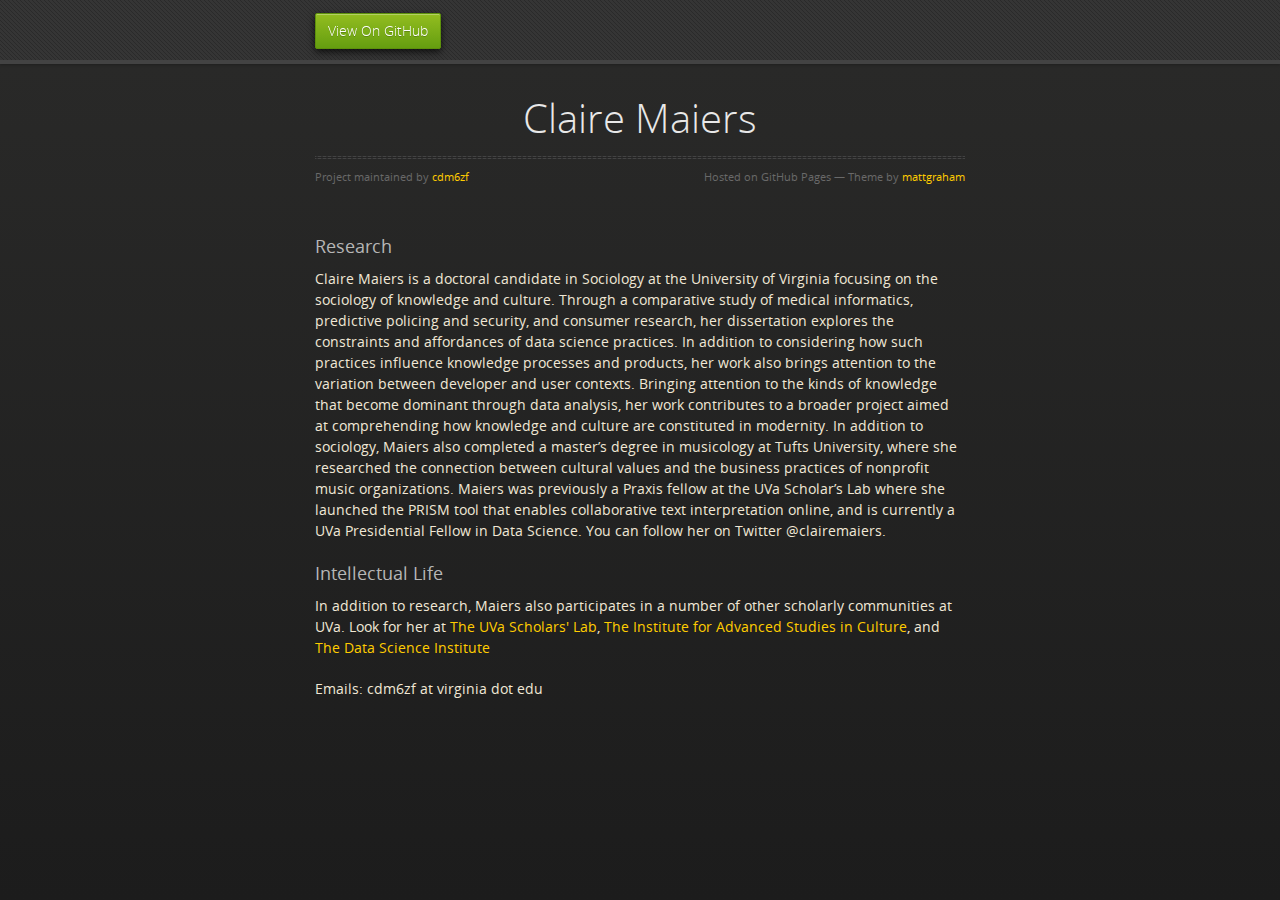
<file: index.html>
<!doctype html>
<html>
  <head>
    <meta charset="utf-8">
    <meta http-equiv="X-UA-Compatible" content="chrome=1">
    <title>Cdm6zf.GitHub.com by cdm6zf</title>
    <link rel="stylesheet" href="stylesheets/styles.css">
    <link rel="stylesheet" href="stylesheets/github-dark.css">
    <script src="https://ajax.googleapis.com/ajax/libs/jquery/1.7.1/jquery.min.js"></script>
    <script src="javascripts/respond.js"></script>
    <!--[if lt IE 9]>
      <script src="//html5shiv.googlecode.com/svn/trunk/html5.js"></script>
    <![endif]-->
    <!--[if lt IE 8]>
    <link rel="stylesheet" href="stylesheets/ie.css">
    <![endif]-->
    <meta name="viewport" content="width=device-width, initial-scale=1, user-scalable=no">

  </head>
  <body>
      <div id="header">
        <nav>
          <li class="fork"><a href="https://github.com/cdm6zf">View On GitHub</a></li>
        </nav>
      </div><!-- end header -->

    <div class="wrapper">

      <section>
        <div id="title">
          <h1>Claire Maiers</h1>
          <p></p>
          <hr>
          <span class="credits left">Project maintained by <a href="https://github.com/cdm6zf">cdm6zf</a></span>
          <span class="credits right">Hosted on GitHub Pages &mdash; Theme by <a href="https://twitter.com/michigangraham">mattgraham</a></span>
        </div>

        <h3>
<a id="welcome-to-github-pages" class="anchor" href="#welcome-to-github-pages" aria-hidden="true"><span class="octicon octicon-link"></span></a>Research</h3>

<p>Claire Maiers is a doctoral candidate in Sociology at the University of Virginia focusing on the sociology of knowledge and culture.  Through a comparative study of medical informatics, predictive policing and security, and consumer research, her dissertation explores the constraints and affordances of data science practices.  In addition to considering how such practices influence knowledge processes and products, her work also brings attention to the variation between developer and user contexts. Bringing attention to the kinds of knowledge that become dominant through data analysis, her work contributes to a broader project aimed at comprehending how knowledge and culture are constituted in modernity.  In addition to sociology, Maiers also completed a master’s degree in musicology at Tufts University, where she researched the connection between cultural values and the business practices of nonprofit music organizations.  Maiers was previously a Praxis fellow at the UVa Scholar’s Lab where she launched the PRISM tool that enables collaborative text interpretation online, and is currently a UVa Presidential Fellow in Data Science.  You can follow her on Twitter @clairemaiers.</p>

<h3>
<a id="designer-templates" class="anchor" href="#designer-templates" aria-hidden="true"><span class="octicon octicon-link"></span></a>Intellectual Life</h3>

<p>In addition to research, Maiers also participates in a number of other scholarly communities at UVa.  Look for her at <a href="http://scholarslab.org/people/claire-maiers/" class="slab">The UVa Scholars' Lab</a>, <a href="http://www.iasc-culture.org/" class="iasc">The Institute for Advanced Studies in Culture</a>, and <a href="http://dsi.virginia.edu/" class="dsi">The Data Science Institute</a> </p>
<p> Emails: cdm6zf at virginia dot edu</p>
      </section>

    </div>
    <!--[if !IE]><script>fixScale(document);</script><![endif]-->
    
  </body>
</html>
</file>
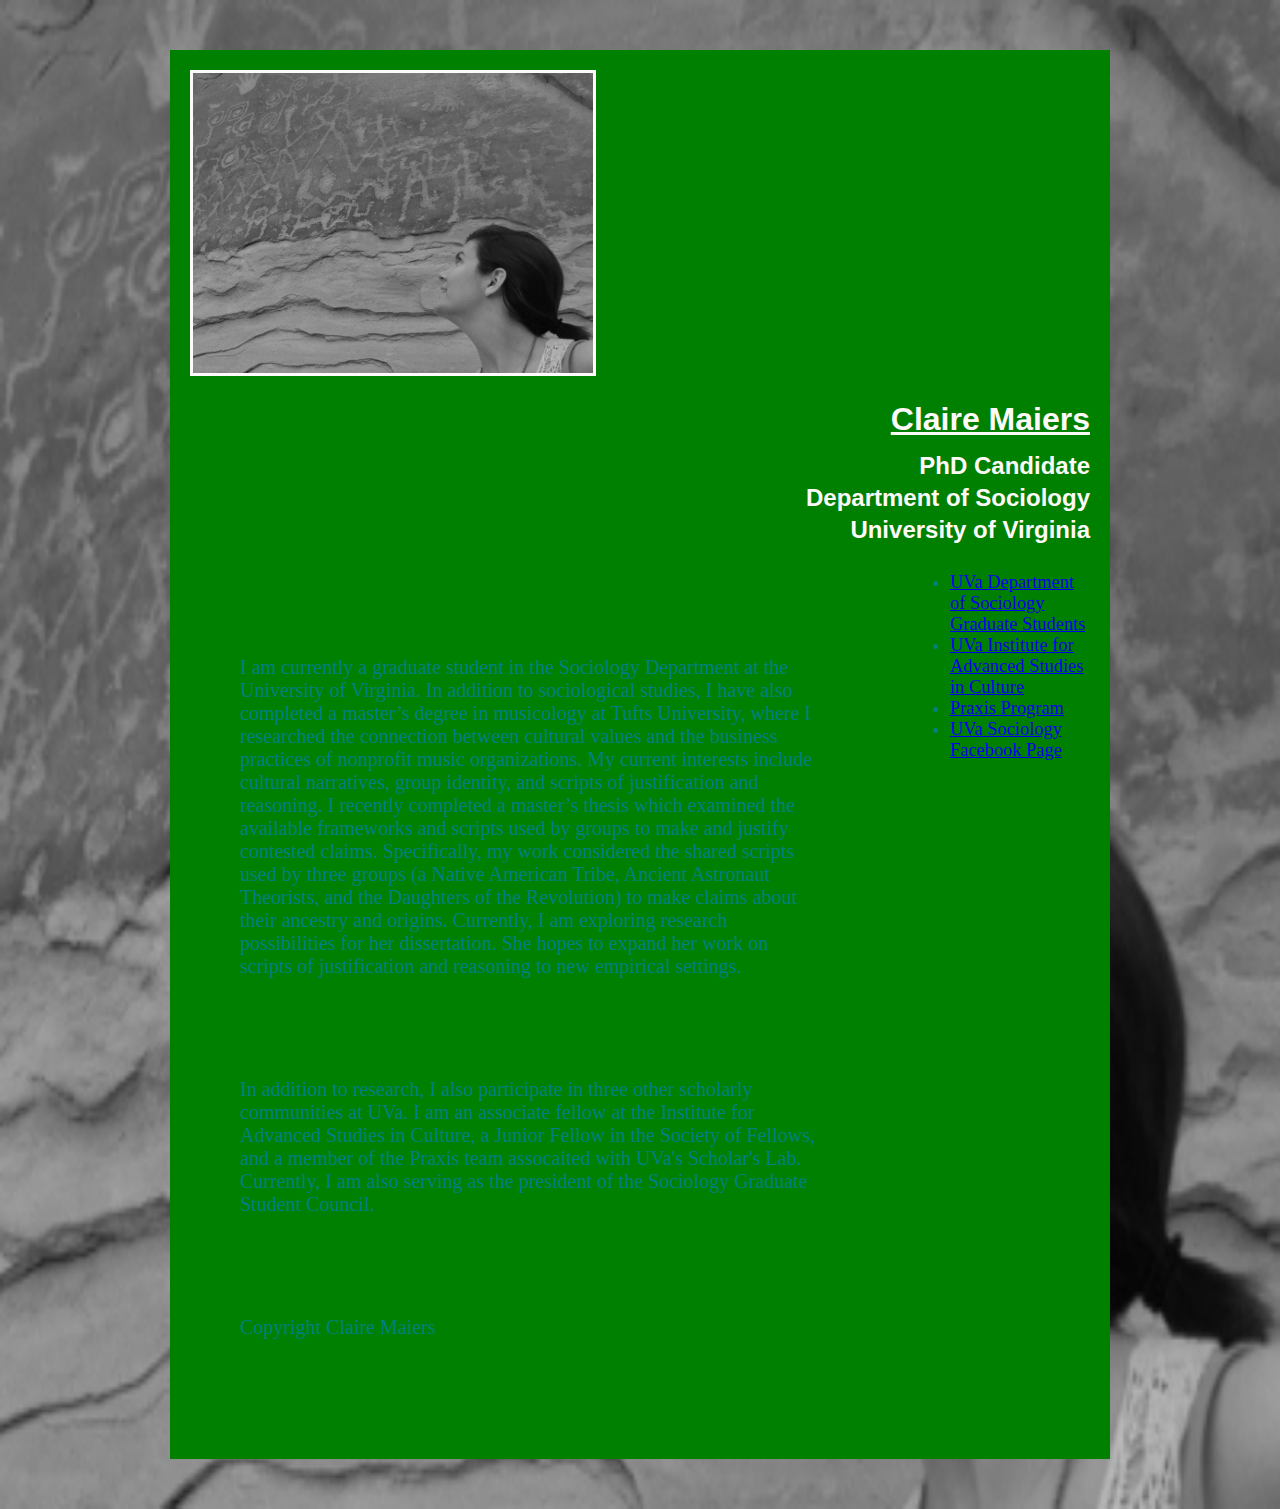
<file: draftindex.html>
<!DOCTYPE html>
<html>
<head>
<meta charset="utf-8" />
<title> Claire Maiers</title>
<link rel="stylesheet" href="style.css">

</head>

	
<header role="banner">
<img src="mepic xsmall.jpg" alt="profile picture"/> 
<h1>Claire Maiers</h1>
<h2> PhD Candidate</h2>
<h2> Department of Sociology</h2>
<h2> University of Virginia</h2>

</header>

<div id="primary">


<p>I am currently a graduate student in the Sociology Department at the University of Virginia. In addition to sociological studies, I have also completed a master’s degree in musicology at Tufts University, where I researched the connection between cultural values and the business practices of nonprofit music organizations. My current interests include cultural narratives, group identity, and scripts of justification and reasoning. I recently completed a master’s thesis which examined the available frameworks and scripts used by groups to make and justify contested claims. Specifically, my work considered the shared scripts used by three groups (a Native American Tribe, Ancient Astronaut Theorists, and the Daughters of the Revolution) to make claims about their ancestry and origins. Currently, I am exploring research possibilities for her dissertation. She hopes to expand her work on scripts of justification and reasoning to new empirical settings.</p>  

<p>In addition to research, I also participate in three other scholarly communities at UVa.  I am an associate fellow at the Institute for Advanced Studies in Culture, a Junior Fellow in the Society of Fellows, and a member of the Praxis team assocaited with UVa's Scholar's Lab.  Currently, I am also serving as the president of the Sociology Graduate Student Council. </p>
</div>


 
<div id="secondary">
<ul>
<li><a id="htm#m" href=http://www.virginia.edu/sociology/peopleofsociology/graduatestudents.htm>UVa Department of Sociology Graduate Students</a>
<li><a href=http://www.iasc-culture.org/people_fellow.php?ID=111>UVa Institute for Advanced Studies in Culture</a>  
<li><a href=http://praxis.scholarslab.org/people.html>Praxis Program</a>
<li><a href=https://www.facebook.com/uvasociology>UVa Sociology Facebook Page</a>
</div>

<footer role="contentinfo">
    	<p>Copyright Claire Maiers</p>

    </footer>
</body>
</html>
</file>
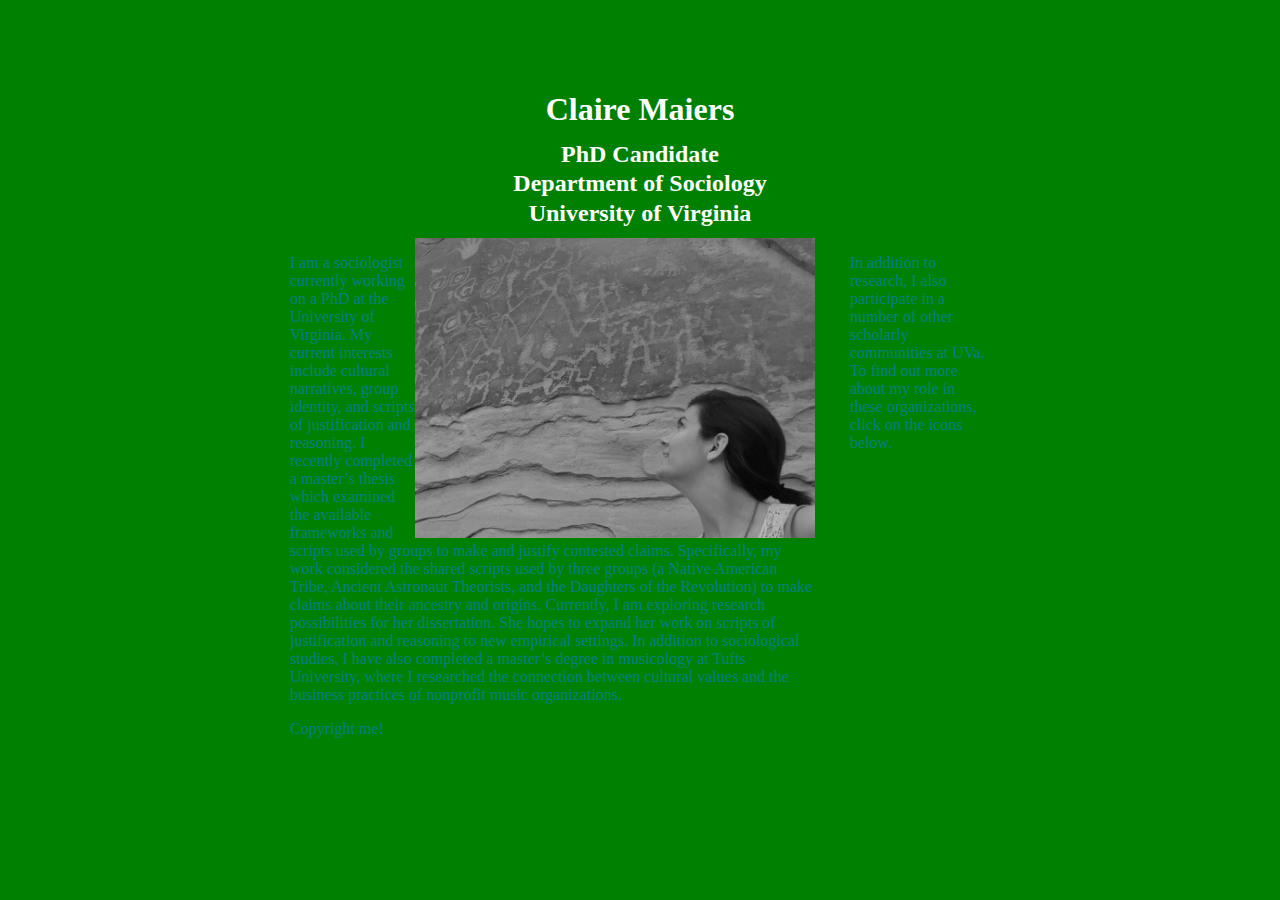
<file: playindex.html>
<!DOCTYPE HTML>
<html>
<head>
  <meta charset="utf-8">

  <title>CSS Layout</title>

  <style type="text/css" media="screen">

  html {background-color: green;}
body {
	width: 700px; 
	margin: 50px auto;
	background-color: green;
	padding: 20px;}

	#primary {
		width: 75%;
		float:left;}

	#secondary {width:20%; float:right;}
	footer {
		display:block; 
		clear: both;
	}
#header {float:center;}
h1 {text-align:center; color: white;}
h2 {text-align:center; color: white; line-height:40%;}
p {color: teal;}

  </style>

<body>
</head>

  <header role="banner"> 
  	<h1>Claire Maiers</h1>
<h2> PhD Candidate</h2>
<h2> Department of Sociology</h2>
<h2> University of Virginia</h2>
  </header>


    <div id="primary"> 
    	<img src="mepic xsmall.jpg" alt="profile picture" align="right" />
    	<p>I am a sociologist currently working on a PhD at the University of Virginia. My current interests include cultural narratives, group identity, and scripts of justification and reasoning. I recently completed a master’s thesis which examined the available frameworks and scripts used by groups to make and justify contested claims. Specifically, my work considered the shared scripts used by three groups (a Native American Tribe, Ancient Astronaut Theorists, and the Daughters of the Revolution) to make claims about their ancestry and origins. Currently, I am exploring research possibilities for her dissertation. She hopes to expand her work on scripts of justification and reasoning to new empirical settings.  In addition to sociological studies, I have also completed a master’s degree in musicology at Tufts University, where I researched the connection between cultural values and the business practices of nonprofit music organizations. </p>  

    </div>

    <div id="secondary">
    	<p>In addition to research, I also participate in a number of other scholarly communities at UVa.  To find out more about my role in these organizations, click on the icons below. </p>

    	

    

    </div>

    <footer role="contentinfo">
    	<p>Copyright me!</p>

    </footer>
</body>
</html>
</file>
<file: stylesheets/styles.css>
@font-face {
  font-family: 'OpenSansLight';
  src: url("../fonts/OpenSans-Light-webfont.eot");
  src: url("../fonts/OpenSans-Light-webfont.eot?#iefix") format("embedded-opentype"), url("../fonts/OpenSans-Light-webfont.woff") format("woff"), url("../fonts/OpenSans-Light-webfont.ttf") format("truetype"), url("../fonts/OpenSans-Light-webfont.svg#OpenSansLight") format("svg");
  font-weight: normal;
  font-style: normal;
}

@font-face {
  font-family: 'OpenSansLightItalic';
  src: url("../fonts/OpenSans-LightItalic-webfont.eot");
  src: url("../fonts/OpenSans-LightItalic-webfont.eot?#iefix") format("embedded-opentype"), url("../fonts/OpenSans-LightItalic-webfont.woff") format("woff"), url("../fonts/OpenSans-LightItalic-webfont.ttf") format("truetype"), url("../fonts/OpenSans-LightItalic-webfont.svg#OpenSansLightItalic") format("svg");
  font-weight: normal;
  font-style: normal;
}

@font-face {
  font-family: 'OpenSansRegular';
  src: url("../fonts/OpenSans-Regular-webfont.eot");
  src: url("../fonts/OpenSans-Regular-webfont.eot?#iefix") format("embedded-opentype"), url("../fonts/OpenSans-Regular-webfont.woff") format("woff"), url("../fonts/OpenSans-Regular-webfont.ttf") format("truetype"), url("../fonts/OpenSans-Regular-webfont.svg#OpenSansRegular") format("svg");
  font-weight: normal;
  font-style: normal;
  -webkit-font-smoothing: antialiased;
}

@font-face {
  font-family: 'OpenSansItalic';
  src: url("../fonts/OpenSans-Italic-webfont.eot");
  src: url("../fonts/OpenSans-Italic-webfont.eot?#iefix") format("embedded-opentype"), url("../fonts/OpenSans-Italic-webfont.woff") format("woff"), url("../fonts/OpenSans-Italic-webfont.ttf") format("truetype"), url("../fonts/OpenSans-Italic-webfont.svg#OpenSansItalic") format("svg");
  font-weight: normal;
  font-style: normal;
  -webkit-font-smoothing: antialiased;
}

@font-face {
  font-family: 'OpenSansSemibold';
  src: url("../fonts/OpenSans-Semibold-webfont.eot");
  src: url("../fonts/OpenSans-Semibold-webfont.eot?#iefix") format("embedded-opentype"), url("../fonts/OpenSans-Semibold-webfont.woff") format("woff"), url("../fonts/OpenSans-Semibold-webfont.ttf") format("truetype"), url("../fonts/OpenSans-Semibold-webfont.svg#OpenSansSemibold") format("svg");
  font-weight: normal;
  font-style: normal;
  -webkit-font-smoothing: antialiased;
}

@font-face {
  font-family: 'OpenSansSemiboldItalic';
  src: url("../fonts/OpenSans-SemiboldItalic-webfont.eot");
  src: url("../fonts/OpenSans-SemiboldItalic-webfont.eot?#iefix") format("embedded-opentype"), url("../fonts/OpenSans-SemiboldItalic-webfont.woff") format("woff"), url("../fonts/OpenSans-SemiboldItalic-webfont.ttf") format("truetype"), url("../fonts/OpenSans-SemiboldItalic-webfont.svg#OpenSansSemiboldItalic") format("svg");
  font-weight: normal;
  font-style: normal;
  -webkit-font-smoothing: antialiased;
}

@font-face {
  font-family: 'OpenSansBold';
  src: url("../fonts/OpenSans-Bold-webfont.eot");
  src: url("../fonts/OpenSans-Bold-webfont.eot?#iefix") format("embedded-opentype"), url("../fonts/OpenSans-Bold-webfont.woff") format("woff"), url("../fonts/OpenSans-Bold-webfont.ttf") format("truetype"), url("../fonts/OpenSans-Bold-webfont.svg#OpenSansBold") format("svg");
  font-weight: normal;
  font-style: normal;
  -webkit-font-smoothing: antialiased;
}

@font-face {
  font-family: 'OpenSansBoldItalic';
  src: url("../fonts/OpenSans-BoldItalic-webfont.eot");
  src: url("../fonts/OpenSans-BoldItalic-webfont.eot?#iefix") format("embedded-opentype"), url("../fonts/OpenSans-BoldItalic-webfont.woff") format("woff"), url("../fonts/OpenSans-BoldItalic-webfont.ttf") format("truetype"), url("../fonts/OpenSans-BoldItalic-webfont.svg#OpenSansBoldItalic") format("svg");
  font-weight: normal;
  font-style: normal;
  -webkit-font-smoothing: antialiased;
}

/* normalize.css 2012-02-07T12:37 UTC - https://github.com/necolas/normalize.css */
/* =============================================================================
   HTML5 display definitions
   ========================================================================== */
/*
 * Corrects block display not defined in IE6/7/8/9 & FF3
 */
article,
aside,
details,
figcaption,
figure,
footer,
header,
hgroup,
nav,
section,
summary {
  display: block;
}

/*
 * Corrects inline-block display not defined in IE6/7/8/9 & FF3
 */
audio,
canvas,
video {
  display: inline-block;
  *display: inline;
  *zoom: 1;
}

/*
 * Prevents modern browsers from displaying 'audio' without controls
 */
audio:not([controls]) {
  display: none;
}

/*
 * Addresses styling for 'hidden' attribute not present in IE7/8/9, FF3, S4
 * Known issue: no IE6 support
 */
[hidden] {
  display: none;
}

/* =============================================================================
   Base
   ========================================================================== */
/*
 * 1. Corrects text resizing oddly in IE6/7 when body font-size is set using em units
 *    http://clagnut.com/blog/348/#c790
 * 2. Prevents iOS text size adjust after orientation change, without disabling user zoom
 *    www.456bereastreet.com/archive/201012/controlling_text_size_in_safari_for_ios_without_disabling_user_zoom/
 */
html {
  font-size: 100%;
  /* 1 */
  -webkit-text-size-adjust: 100%;
  /* 2 */
  -ms-text-size-adjust: 100%;
  /* 2 */
}

/*
 * Addresses font-family inconsistency between 'textarea' and other form elements.
 */
html,
button,
input,
select,
textarea {
  font-family: sans-serif;
}

/*
 * Addresses margins handled incorrectly in IE6/7
 */
body {
  margin: 0;
}

/* =============================================================================
   Links
   ========================================================================== */
/*
 * Addresses outline displayed oddly in Chrome
 */
a:focus {
  outline: thin dotted;
}

/*
 * Improves readability when focused and also mouse hovered in all browsers
 * people.opera.com/patrickl/experiments/keyboard/test
 */
a:hover,
a:active {
  outline: 0;
}

/* =============================================================================
   Typography
   ========================================================================== */
/*
 * Addresses font sizes and margins set differently in IE6/7
 * Addresses font sizes within 'section' and 'article' in FF4+, Chrome, S5
 */
h1 {
  font-size: 2em;
  margin: 0.67em 0;
}

h2 {
  font-size: 1.5em;
  margin: 0.83em 0;
}

h3 {
  font-size: 1.17em;
  margin: 1em 0;
}

h4 {
  font-size: 1em;
  margin: 1.33em 0;
}

h5 {
  font-size: 0.83em;
  margin: 1.67em 0;
}

h6 {
  font-size: 0.75em;
  margin: 2.33em 0;
}

/*
 * Addresses styling not present in IE7/8/9, S5, Chrome
 */
abbr[title] {
  border-bottom: 1px dotted;
}

/*
 * Addresses style set to 'bolder' in FF3+, S4/5, Chrome
*/
b,
strong {
  font-weight: bold;
}

blockquote {
  margin: 1em 40px;
}

/*
 * Addresses styling not present in S5, Chrome
 */
dfn {
  font-style: italic;
}

/*
 * Addresses styling not present in IE6/7/8/9
 */
mark {
  background: #ff0;
  color: #000;
}

/*
 * Addresses margins set differently in IE6/7
 */
p,
pre {
  margin: 1em 0;
}

/*
 * Corrects font family set oddly in IE6, S4/5, Chrome
 * en.wikipedia.org/wiki/User:Davidgothberg/Test59
 */
pre,
code,
kbd,
samp {
  font-family: monospace, serif;
  _font-family: 'courier new', monospace;
  font-size: 1em;
}

/*
 * 1. Addresses CSS quotes not supported in IE6/7
 * 2. Addresses quote property not supported in S4
 */
/* 1 */
q {
  quotes: none;
}

/* 2 */
q:before,
q:after {
  content: '';
  content: none;
}

small {
  font-size: 75%;
}

/*
 * Prevents sub and sup affecting line-height in all browsers
 * gist.github.com/413930
 */
sub,
sup {
  font-size: 75%;
  line-height: 0;
  position: relative;
  vertical-align: baseline;
}

sup {
  top: -0.5em;
}

sub {
  bottom: -0.25em;
}

/* =============================================================================
   Lists
   ========================================================================== */
/*
 * Addresses margins set differently in IE6/7
 */
dl,
menu,
ol,
ul {
  margin: 1em 0;
}

dd {
  margin: 0 0 0 40px;
}

/*
 * Addresses paddings set differently in IE6/7
 */
menu,
ol,
ul {
  padding: 0 0 0 40px;
}

/*
 * Corrects list images handled incorrectly in IE7
 */
nav ul,
nav ol {
  list-style: none;
  list-style-image: none;
}

/* =============================================================================
   Embedded content
   ========================================================================== */
/*
 * 1. Removes border when inside 'a' element in IE6/7/8/9, FF3
 * 2. Improves image quality when scaled in IE7
 *    code.flickr.com/blog/2008/11/12/on-ui-quality-the-little-things-client-side-image-resizing/
 */
img {
  border: 0;
  /* 1 */
  -ms-interpolation-mode: bicubic;
  /* 2 */
}

/*
 * Corrects overflow displayed oddly in IE9
 */
svg:not(:root) {
  overflow: hidden;
}

/* =============================================================================
   Figures
   ========================================================================== */
/*
 * Addresses margin not present in IE6/7/8/9, S5, O11
 */
figure {
  margin: 0;
}

/* =============================================================================
   Forms
   ========================================================================== */
/*
 * Corrects margin displayed oddly in IE6/7
 */
form {
  margin: 0;
}

/*
 * Define consistent border, margin, and padding
 */
fieldset {
  border: 1px solid #c0c0c0;
  margin: 0 2px;
  padding: 0.35em 0.625em 0.75em;
}

/*
 * 1. Corrects color not being inherited in IE6/7/8/9
 * 2. Corrects text not wrapping in FF3 
 * 3. Corrects alignment displayed oddly in IE6/7
 */
legend {
  border: 0;
  /* 1 */
  padding: 0;
  white-space: normal;
  /* 2 */
  *margin-left: -7px;
  /* 3 */
}

/*
 * 1. Corrects font size not being inherited in all browsers
 * 2. Addresses margins set differently in IE6/7, FF3+, S5, Chrome
 * 3. Improves appearance and consistency in all browsers
 */
button,
input,
select,
textarea {
  font-size: 100%;
  /* 1 */
  margin: 0;
  /* 2 */
  vertical-align: baseline;
  /* 3 */
  *vertical-align: middle;
  /* 3 */
}

/*
 * Addresses FF3/4 setting line-height on 'input' using !important in the UA stylesheet
 */
button,
input {
  line-height: normal;
  /* 1 */
}

/*
 * 1. Improves usability and consistency of cursor style between image-type 'input' and others
 * 2. Corrects inability to style clickable 'input' types in iOS
 * 3. Removes inner spacing in IE7 without affecting normal text inputs
 *    Known issue: inner spacing remains in IE6
 */
button,
input[type="button"],
input[type="reset"],
input[type="submit"] {
  cursor: pointer;
  /* 1 */
  -webkit-appearance: button;
  /* 2 */
  *overflow: visible;
  /* 3 */
}

/*
 * Re-set default cursor for disabled elements
 */
button[disabled],
input[disabled] {
  cursor: default;
}

/*
 * 1. Addresses box sizing set to content-box in IE8/9
 * 2. Removes excess padding in IE8/9
 * 3. Removes excess padding in IE7
      Known issue: excess padding remains in IE6
 */
input[type="checkbox"],
input[type="radio"] {
  box-sizing: border-box;
  /* 1 */
  padding: 0;
  /* 2 */
  *height: 13px;
  /* 3 */
  *width: 13px;
  /* 3 */
}

/*
 * 1. Addresses appearance set to searchfield in S5, Chrome
 * 2. Addresses box-sizing set to border-box in S5, Chrome (include -moz to future-proof)
 */
input[type="search"] {
  -webkit-appearance: textfield;
  /* 1 */
  -moz-box-sizing: content-box;
  -webkit-box-sizing: content-box;
  /* 2 */
  box-sizing: content-box;
}

/*
 * Removes inner padding and search cancel button in S5, Chrome on OS X
 */
input[type="search"]::-webkit-search-decoration,
input[type="search"]::-webkit-search-cancel-button {
  -webkit-appearance: none;
}

/*
 * Removes inner padding and border in FF3+
 * www.sitepen.com/blog/2008/05/14/the-devils-in-the-details-fixing-dojos-toolbar-buttons/
 */
button::-moz-focus-inner,
input::-moz-focus-inner {
  border: 0;
  padding: 0;
}

/*
 * 1. Removes default vertical scrollbar in IE6/7/8/9
 * 2. Improves readability and alignment in all browsers
 */
textarea {
  overflow: auto;
  /* 1 */
  vertical-align: top;
  /* 2 */
}

/* =============================================================================
   Tables
   ========================================================================== */
/*
 * Remove most spacing between table cells
 */
table {
  border-collapse: collapse;
  border-spacing: 0;
}

body {
  padding: 0px 0 20px 0px;
  margin: 0px;
  font: 14px/1.5 "OpenSansRegular", "Helvetica Neue", Helvetica, Arial, sans-serif;
  color: #f0e7d5;
  font-weight: normal;
  background: #252525;
  background-attachment: fixed !important;
  background: -webkit-gradient(linear, 50% 0%, 50% 100%, color-stop(0%, #2a2a29), color-stop(100%, #1c1c1c));
  background: -webkit-linear-gradient(#2a2a29, #1c1c1c);
  background: -moz-linear-gradient(#2a2a29, #1c1c1c);
  background: -o-linear-gradient(#2a2a29, #1c1c1c);
  background: -ms-linear-gradient(#2a2a29, #1c1c1c);
  background: linear-gradient(#2a2a29, #1c1c1c);
}

h1, h2, h3, h4, h5, h6 {
  color: #e8e8e8;
  margin: 0 0 10px;
  font-family: 'OpenSansRegular', "Helvetica Neue", Helvetica, Arial, sans-serif;
  font-weight: normal;
}

p, ul, ol, table, pre, dl {
  margin: 0 0 20px;
}

h1, h2, h3 {
  line-height: 1.1;
}

h1 {
  font-size: 28px;
}

h2 {
  font-size: 24px;
}

h4, h5, h6 {
  color: #e8e8e8;
}

h3 {
  font-size: 18px;
  line-height: 24px;
  font-family: 'OpenSansRegular', "Helvetica Neue", Helvetica, Arial, sans-serif !important;
  font-weight: normal;
  color: #b6b6b6;
}

a {
  color: #ffcc00;
  font-weight: 400;
  text-decoration: none;
}
a:hover {
  color: #ffeb9b;
}

a small {
  font-size: 11px;
  color: #666;
  margin-top: -0.6em;
  display: block;
}

ul {
  list-style-image: url("../images/bullet.png");
}

strong {
  font-family: 'OpenSansBold', "Helvetica Neue", Helvetica, Arial, sans-serif !important;
  font-weight: normal;
}

.wrapper {
  max-width: 650px;
  margin: 0 auto;
  position: relative;
  padding: 0 20px;
}

section img {
  max-width: 100%;
}

blockquote {
  border-left: 3px solid #ffcc00;
  margin: 0;
  padding: 0 0 0 20px;
  font-style: italic;
}

code {
  font-family: "Lucida Sans", Monaco, Bitstream Vera Sans Mono, Lucida Console, Terminal;
  color: #efefef;
  font-size: 13px;
  margin: 0 4px;
  padding: 4px 6px;
  -moz-border-radius: 2px;
  -webkit-border-radius: 2px;
  -o-border-radius: 2px;
  -ms-border-radius: 2px;
  -khtml-border-radius: 2px;
  border-radius: 2px;
}

pre {
  padding: 8px 15px;
  background: #191919;
  -moz-border-radius: 2px;
  -webkit-border-radius: 2px;
  -o-border-radius: 2px;
  -ms-border-radius: 2px;
  -khtml-border-radius: 2px;
  border-radius: 2px;
  border: 1px solid #121212;
  -moz-box-shadow: inset 0 1px 3px rgba(0, 0, 0, 0.3);
  -webkit-box-shadow: inset 0 1px 3px rgba(0, 0, 0, 0.3);
  -o-box-shadow: inset 0 1px 3px rgba(0, 0, 0, 0.3);
  box-shadow: inset 0 1px 3px rgba(0, 0, 0, 0.3);
  overflow: auto;
  overflow-y: hidden;
}
pre code {
  color: #efefef;
  text-shadow: 0px 1px 0px #000;
  margin: 0;
  padding: 0;
}

table {
  width: 100%;
  border-collapse: collapse;
}

th {
  text-align: left;
  padding: 5px 10px;
  border-bottom: 1px solid #434343;
  color: #b6b6b6;
  font-family: 'OpenSansSemibold', "Helvetica Neue", Helvetica, Arial, sans-serif !important;
  font-weight: normal;
}

td {
  text-align: left;
  padding: 5px 10px;
  border-bottom: 1px solid #434343;
}

hr {
  border: 0;
  outline: none;
  height: 3px;
  background: transparent url("../images/hr.gif") center center repeat-x;
  margin: 0 0 20px;
}

dt {
  color: #F0E7D5;
  font-family: 'OpenSansSemibold', "Helvetica Neue", Helvetica, Arial, sans-serif !important;
  font-weight: normal;
}

#header {
  z-index: 100;
  left: 0;
  top: 0px;
  height: 60px;
  width: 100%;
  position: fixed;
  background: url(../images/nav-bg.gif) #353535;
  border-bottom: 4px solid #434343;
  -moz-box-shadow: 0px 1px 3px rgba(0, 0, 0, 0.25);
  -webkit-box-shadow: 0px 1px 3px rgba(0, 0, 0, 0.25);
  -o-box-shadow: 0px 1px 3px rgba(0, 0, 0, 0.25);
  box-shadow: 0px 1px 3px rgba(0, 0, 0, 0.25);
}
#header nav {
  max-width: 650px;
  margin: 0 auto;
  padding: 0 10px;
  background: blue;
  margin: 6px auto;
}
#header nav li {
  font-family: 'OpenSansLight', "Helvetica Neue", Helvetica, Arial, sans-serif;
  font-weight: normal;
  list-style: none;
  display: inline;
  color: white;
  line-height: 50px;
  text-shadow: 0px 1px 0px rgba(0, 0, 0, 0.2);
  font-size: 14px;
}
#header nav li a {
  color: white;
  border: 1px solid #5d910b;
  background: -webkit-gradient(linear, 50% 0%, 50% 100%, color-stop(0%, #93bd20), color-stop(100%, #659e10));
  background: -webkit-linear-gradient(#93bd20, #659e10);
  background: -moz-linear-gradient(#93bd20, #659e10);
  background: -o-linear-gradient(#93bd20, #659e10);
  background: -ms-linear-gradient(#93bd20, #659e10);
  background: linear-gradient(#93bd20, #659e10);
  -moz-border-radius: 2px;
  -webkit-border-radius: 2px;
  -o-border-radius: 2px;
  -ms-border-radius: 2px;
  -khtml-border-radius: 2px;
  border-radius: 2px;
  -moz-box-shadow: inset 0px 1px 0px rgba(255, 255, 255, 0.3), 0px 3px 7px rgba(0, 0, 0, 0.7);
  -webkit-box-shadow: inset 0px 1px 0px rgba(255, 255, 255, 0.3), 0px 3px 7px rgba(0, 0, 0, 0.7);
  -o-box-shadow: inset 0px 1px 0px rgba(255, 255, 255, 0.3), 0px 3px 7px rgba(0, 0, 0, 0.7);
  box-shadow: inset 0px 1px 0px rgba(255, 255, 255, 0.3), 0px 3px 7px rgba(0, 0, 0, 0.7);
  background-color: #93bd20;
  padding: 10px 12px;
  margin-top: 6px;
  line-height: 14px;
  font-size: 14px;
  display: inline-block;
  text-align: center;
}
#header nav li a:hover {
  background: -webkit-gradient(linear, 50% 0%, 50% 100%, color-stop(0%, #749619), color-stop(100%, #527f0e));
  background: -webkit-linear-gradient(#749619, #527f0e);
  background: -moz-linear-gradient(#749619, #527f0e);
  background: -o-linear-gradient(#749619, #527f0e);
  background: -ms-linear-gradient(#749619, #527f0e);
  background: linear-gradient(#749619, #527f0e);
  background-color: #659e10;
  border: 1px solid #527f0e;
  -moz-box-shadow: inset 0px 1px 1px rgba(0, 0, 0, 0.2), 0px 1px 0px rgba(0, 0, 0, 0);
  -webkit-box-shadow: inset 0px 1px 1px rgba(0, 0, 0, 0.2), 0px 1px 0px rgba(0, 0, 0, 0);
  -o-box-shadow: inset 0px 1px 1px rgba(0, 0, 0, 0.2), 0px 1px 0px rgba(0, 0, 0, 0);
  box-shadow: inset 0px 1px 1px rgba(0, 0, 0, 0.2), 0px 1px 0px rgba(0, 0, 0, 0);
}
#header nav li.fork {
  float: left;
  margin-left: 0px;
}
#header nav li.downloads {
  float: right;
  margin-left: 6px;
}
#header nav li.title {
  float: right;
  margin-right: 10px;
  font-size: 11px;
}

section {
  max-width: 650px;
  padding: 30px 0px 50px 0px;
  margin: 20px 0;
  margin-top: 70px;
}
section #title {
  border: 0;
  outline: none;
  margin: 0 0 50px 0;
  padding: 0 0 5px 0;
}
section #title h1 {
  font-family: 'OpenSansLight', "Helvetica Neue", Helvetica, Arial, sans-serif;
  font-weight: normal;
  font-size: 40px;
  text-align: center;
  line-height: 36px;
}
section #title p {
  color: #d7cfbe;
  font-family: 'OpenSansLight', "Helvetica Neue", Helvetica, Arial, sans-serif;
  font-weight: normal;
  font-size: 18px;
  text-align: center;
}
section #title .credits {
  font-size: 11px;
  font-family: 'OpenSansRegular', "Helvetica Neue", Helvetica, Arial, sans-serif;
  font-weight: normal;
  color: #696969;
  margin-top: -10px;
}
section #title .credits.left {
  float: left;
}
section #title .credits.right {
  float: right;
}

@media print, screen and (max-width: 720px) {
  #title .credits {
    display: block;
    width: 100%;
    line-height: 30px;
    text-align: center;
  }
  #title .credits .left {
    float: none;
    display: block;
  }
  #title .credits .right {
    float: none;
    display: block;
  }
}
@media print, screen and (max-width: 480px) {
  #header {
    margin-top: -20px;
  }

  section {
    margin-top: 40px;
  }

  nav {
    display: none;
  }
}
</file>
<file: stylesheets/github-dark.css>
/*
   Copyright 2014 GitHub Inc.

   Licensed under the Apache License, Version 2.0 (the "License");
   you may not use this file except in compliance with the License.
   You may obtain a copy of the License at

       http://www.apache.org/licenses/LICENSE-2.0

   Unless required by applicable law or agreed to in writing, software
   distributed under the License is distributed on an "AS IS" BASIS,
   WITHOUT WARRANTIES OR CONDITIONS OF ANY KIND, either express or implied.
   See the License for the specific language governing permissions and
   limitations under the License.

*/

.pl-c /* comment */ {
  color: #969896;
}

.pl-c1      /* constant, markup.raw, meta.diff.header, meta.module-reference, meta.property-name, support, support.constant, support.variable, variable.other.constant */,
.pl-s .pl-v /* string variable */ {
  color: #0099cd;
}

.pl-e  /* entity */,
.pl-en /* entity.name */ {
  color: #9774cb;
}

.pl-s .pl-s1 /* string source */,
.pl-smi      /* storage.modifier.import, storage.modifier.package, storage.type.java, variable.other, variable.parameter.function */ {
  color: #ddd;
}

.pl-ent /* entity.name.tag */ {
  color: #7bcc72;
}

.pl-k /* keyword, storage, storage.type */ {
  color: #cc2372;
}

.pl-pds              /* punctuation.definition.string, string.regexp.character-class */,
.pl-s                /* string */,
.pl-s .pl-pse .pl-s1 /* string punctuation.section.embedded source */,
.pl-sr               /* string.regexp */,
.pl-sr .pl-cce       /* string.regexp constant.character.escape */,
.pl-sr .pl-sra       /* string.regexp string.regexp.arbitrary-repitition */,
.pl-sr .pl-sre       /* string.regexp source.ruby.embedded */ {
  color: #3c66e2;
}

.pl-v /* variable */ {
  color: #fb8764;
}

.pl-id /* invalid.deprecated */ {
  color: #e63525;
}

.pl-ii /* invalid.illegal */ {
  background-color: #e63525;
  color: #f8f8f8;
}

.pl-sr .pl-cce /* string.regexp constant.character.escape */ {
  color: #7bcc72;
  font-weight: bold;
}

.pl-ml /* markup.list */ {
  color: #c26b2b;
}

.pl-mh        /* markup.heading */,
.pl-mh .pl-en /* markup.heading entity.name */,
.pl-ms        /* meta.separator */ {
  color: #264ec5;
  font-weight: bold;
}

.pl-mq /* markup.quote */ {
  color: #00acac;
}

.pl-mi /* markup.italic */ {
  color: #ddd;
  font-style: italic;
}

.pl-mb /* markup.bold */ {
  color: #ddd;
  font-weight: bold;
}

.pl-md /* markup.deleted, meta.diff.header.from-file */ {
  background-color: #ffecec;
  color: #bd2c00;
}

.pl-mi1 /* markup.inserted, meta.diff.header.to-file */ {
  background-color: #eaffea;
  color: #55a532;
}

.pl-mdr /* meta.diff.range */ {
  color: #9774cb;
  font-weight: bold;
}

.pl-mo /* meta.output */ {
  color: #264ec5;
}
</file>
<file: stylesheets/ie.css>
nav {
  display: none;
}
</file>
<file: style.css>
html {background-image:url("mepic xsmall.jpg"); background-repeat: no-repeat; background-size: 100% 100%; background-opacity:50%; background-color: green;}
body {
	width: 900px; 
	margin: 50px auto;
	background-color: green;
	color:teal;
	padding: 20px;}

	#primary {
		width: 75%;
		float:left;}

	#secondary {width:20%; float:right;}
	footer {
		display:block; 
		clear: both;
	}
#header {float:block;}
h1 {text-align:right;}
h2 {text-align:right;}
h1 {font-family:Helvetica, sans-serif, Arial;}
h1 {color: #FFFAFA}
h1 {text-decoration: underline}
h2 {font-family:Helvetica, sans-serif, Arial;}
h2 {color: #FFFAFA}
h2 {line-height:50%;}
p {font-size: 125%;}
p {margin-top:100px;
margin-bottom:100px;
margin-right:50px;
margin-left:50px;
}

li {font-size: 115%;}

@media screen {}

img {border-style:solid;
border-width:medium; border-color:#FFFAFA;}
</file>
